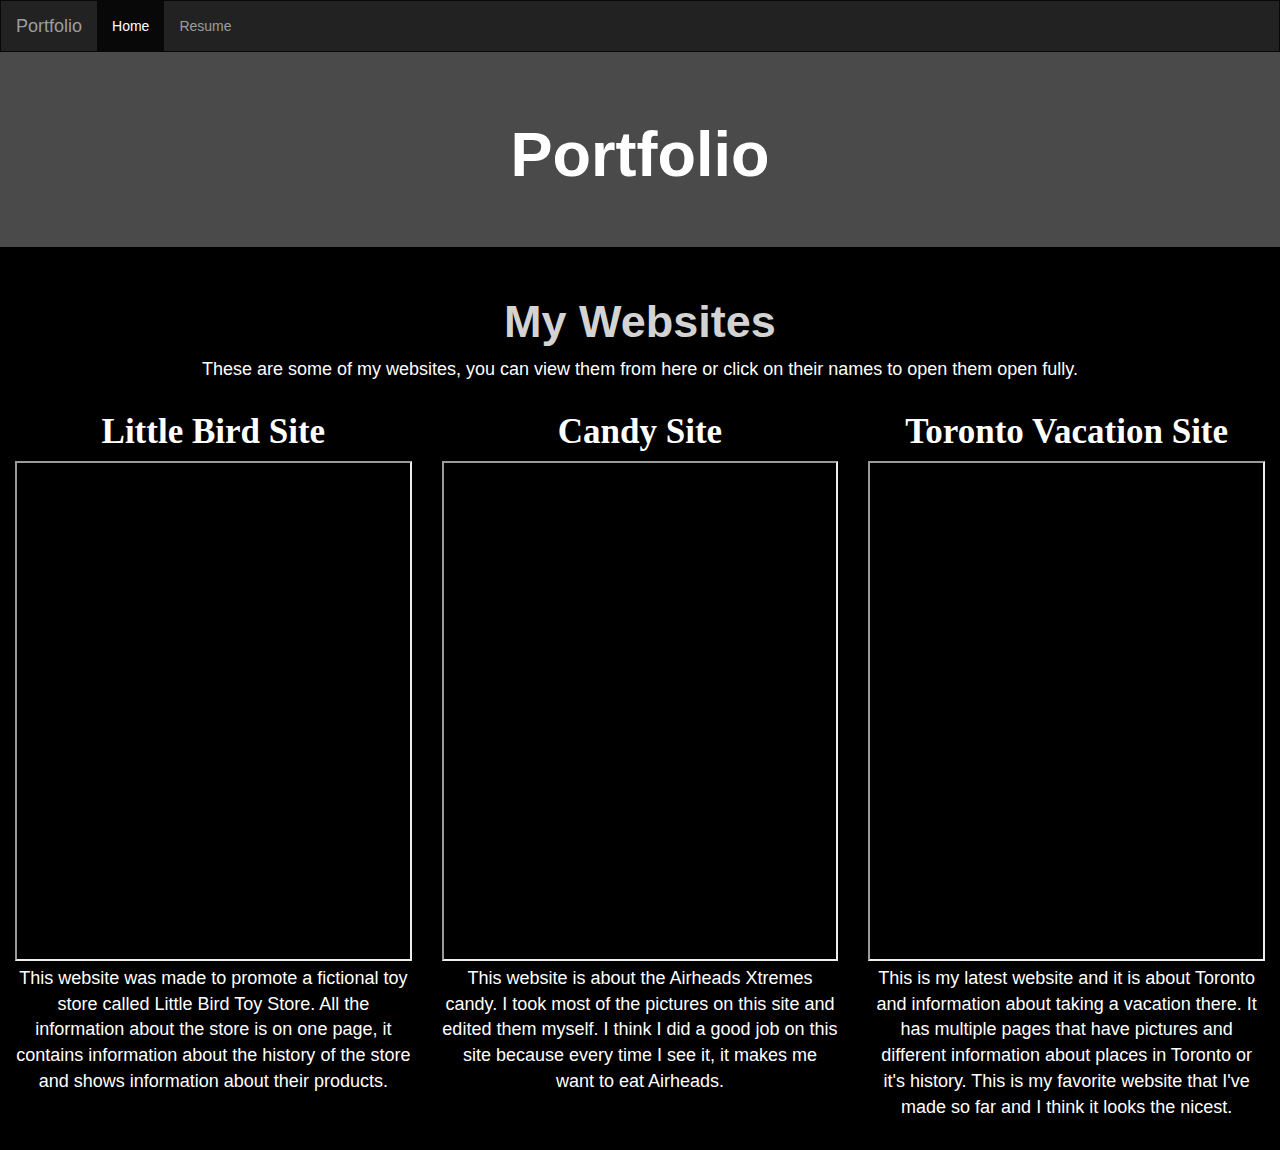
<file: index.html>
<!DOCTYPE html>
<html lang="en">
<head>
  <title>Jacob Muirhead Portfolio</title>
  <meta charset="utf-8">
  <meta name="viewport" content="width=device-width, initial-scale=1">

  <link rel="stylesheet" href="https://maxcdn.bootstrapcdn.com/bootstrap/3.4.1/css/bootstrap.min.css">
  <link rel="stylesheet" href="style.css">

  <script src="https://ajax.googleapis.com/ajax/libs/jquery/3.6.0/jquery.min.js"></script>
  <script src="https://maxcdn.bootstrapcdn.com/bootstrap/3.4.1/js/bootstrap.min.js"></script>
  <style>

  </style>
</head>
<body>

<nav class="navbar navbar-inverse">
  <div class="container-fluid">
    <div class="navbar-header">
      <button type="button" class="navbar-toggle" data-toggle="collapse" data-target="#myNavbar">
        <span class="icon-bar"></span>
        <span class="icon-bar"></span>
        <span class="icon-bar"></span>
      </button>
      <a class="navbar-brand" href="#">Portfolio</a>
    </div>
    <div class="collapse navbar-collapse" id="myNavbar">
      <ul class="nav navbar-nav">
        <li class="active"><a href="#">Home</a></li>
        <li><a href="resume.html">Resume</a></li>
      </ul>
    </div>
  </div>
</nav>

<div class="jumbotron">
  <div class="container text-center">
    <h1>Portfolio</h1>
  </div>
</div>

<div class="container-fluid bg-3 text-center">
  <h1><b>My Websites</b></h1>
  <p>These are some of my websites, you can view them from here or click on their names to open them open fully.
  <br>
  <div class="row">
    <div class="col-lg-4">
      <h2><a href="https://223jmuirhead.github.io/littlebird/#">Little Bird Site</a></h2>
      <iframe src="https://223jmuirhead.github.io/littlebird/#" title="description"></iframe>
      <p>This website was made to promote a fictional toy store called Little Bird Toy Store. All the information about the store is on one page, it contains information about the history of the store and shows information about their products.</p>
    </div>
    <div class="col-lg-4">
      <h2><a href="https://223jmuirhead.github.io/CandyProject/index.html"> Candy Site </a></h2>
      <iframe src="https://223jmuirhead.github.io/CandyProject/index.html" title="description"></iframe>
      <p>This website is about the Airheads Xtremes candy. I took most of the pictures on this site and edited them myself. I think I did a good job on this site because every time I see it, it makes me want to eat Airheads. </p>
    </div>
    <div class="col-lg-4">
      <h2><a href="https://223jmuirhead.github.io/Toronto/index.html">Toronto Vacation Site </a> </h2>
      <iframe src="https://223jmuirhead.github.io/Toronto/index.html" title="description"></iframe>
      <p>This is my latest website and it is about Toronto and information about taking a vacation there. It has multiple pages that have pictures and different information about places in Toronto or it's history. This is my favorite website that I've made so far and I think it looks the nicest.</p>
    </div>
  </div>
</div><br>




</body>
</html>
</file>
<file: style.css>
/* Remove the navbar's default margin-bottom and rounded borders */
.navbar {
  margin-bottom: 0;
  border-radius: 0;
}

/* Add a gray background color and some padding to the footer */
footer {
  background-color: #f2f2f2;
  padding: 25px;
}

iframe {
  width: 100%;
  height: 500px;
}

h2 {
  font-family: serif;
  font-weight: bold;
  color: white;
  font-size: 35px;
}

h1 {
  font-weight: bold;
  color: LightGrey;
  font-size: 45px;
}

body {
  background-color: #000000;
}

.jumbotron {
  background: #4a4a4a;
  color: white;
}

p {
  color: white;
  font-size: 18px;

}

h2:hover{
  color: grey;
}

a{
  color: white;
}

a:hover{
  color: grey;
}
</file>
